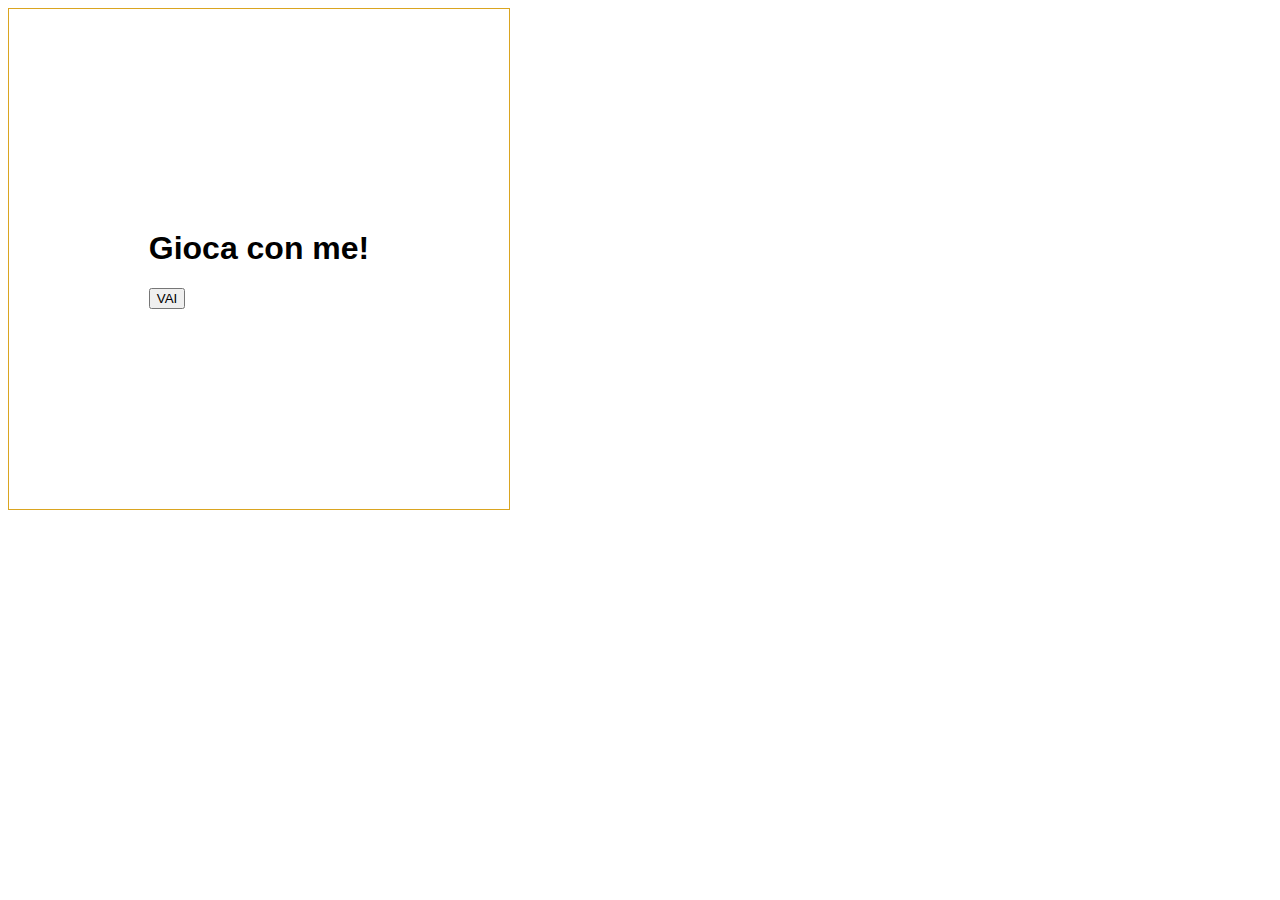
<file: dadi/index.html>
<!DOCTYPE html>
<html lang="en">
<head>
    <meta charset="UTF-8">
    <meta http-equiv="X-UA-Compatible" content="IE=edge">
    <meta name="viewport" content="width=device-width, initial-scale=1.0">
    <title>DiceBool</title>

    <!-- BOOTSTRAP -->
    <link href="https://cdn.jsdelivr.net/npm/bootstrap@5.3.2/dist/css/bootstrap.min.css" rel="stylesheet" integrity="sha384-T3c6CoIi6uLrA9TneNEoa7RxnatzjcDSCmG1MXxSR1GAsXEV/Dwwykc2MPK8M2HN" crossorigin="anonymous">

    <!-- CSS -->
    <link rel="stylesheet" href="css/style.css">
</head>
<body>

    <div class="container-fluid d-flex flex-column">

        <form>
            <h1>
                Gioca con me!
            </h1>
            <button type="button" name="play">
                VAI
            </button>
        </form>

    </div>

    <!-- JavaScript -->
    <script src="js/main.js" type="text/javascript"></script>
</body>
</html>
</file>
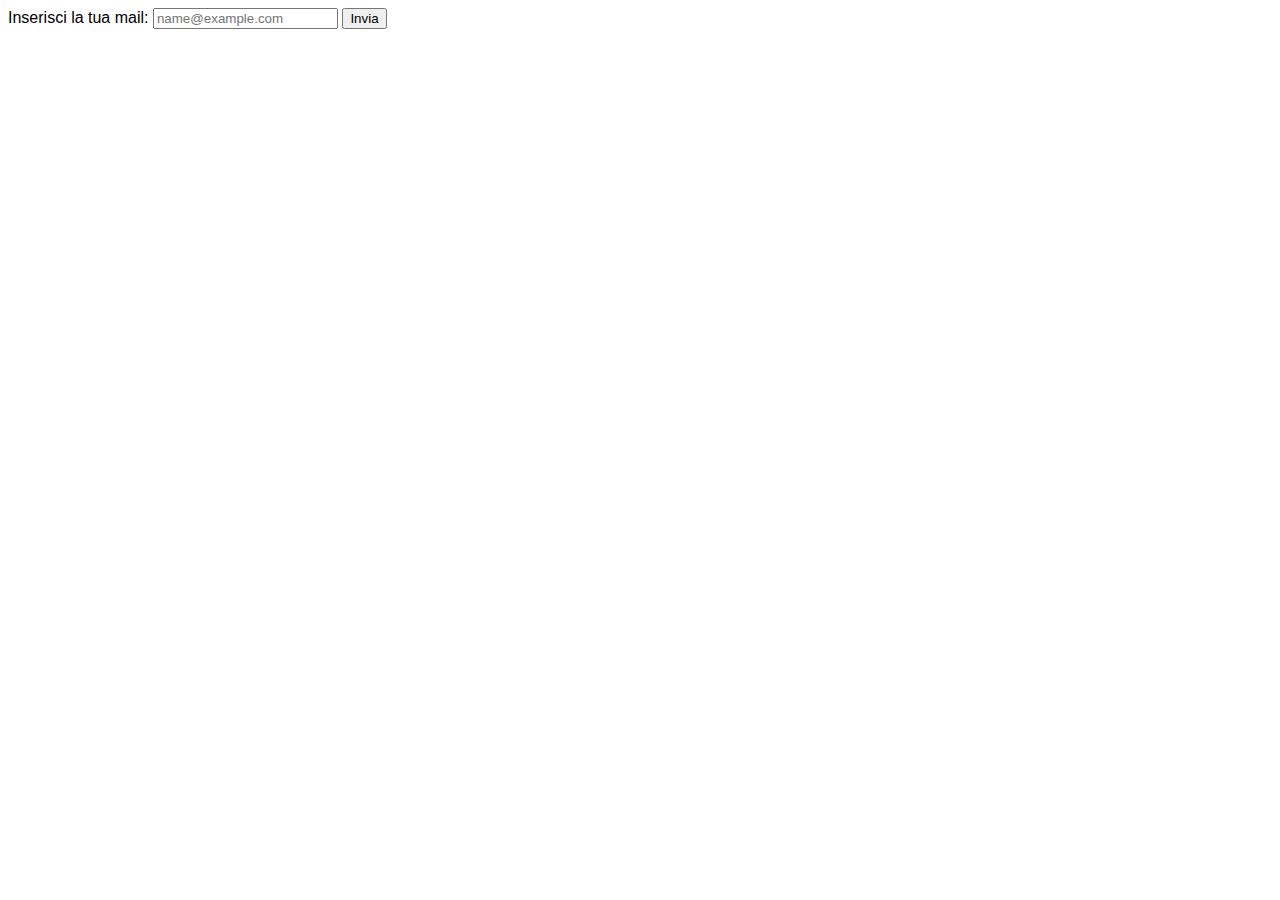
<file: mail/index.html>
<!DOCTYPE html>
<html lang="en">
<head>
    <meta charset="UTF-8">
    <meta http-equiv="X-UA-Compatible" content="IE=edge">
    <meta name="viewport" content="width=device-width, initial-scale=1.0">
    <title>BoolMail</title>

    <!-- BOOTSTRAP -->
    <link href="https://cdn.jsdelivr.net/npm/bootstrap@5.3.2/dist/css/bootstrap.min.css" rel="stylesheet" integrity="sha384-T3c6CoIi6uLrA9TneNEoa7RxnatzjcDSCmG1MXxSR1GAsXEV/Dwwykc2MPK8M2HN" crossorigin="anonymous">

    <!-- CSS -->
    <link rel="stylesheet" href="css/style.css">
</head>
<body class="bg-dark text-primary">

    <div class="container-fluid w-75 d-flex justify-content-center mt-3 border rounded">

        <div class="row mb-3">

            <form method="get">

                <div class="col text-center">

                    <label for="mail" class="form-label my-3">
                        Inserisci la tua mail:
                    </label>
                    <input type="email" class="form-control my-3 d-inline-block" id="mail" placeholder="name@example.com" minlength="6" maxlength="20">
                    <button type="submit" class="btn btn-primary my-3">
                        Invia
                    </button>

                </div>

            </form>


        </div>

    </div>

    <div class="container-fluid mt-5" id="message-element">

        <!-- Qui con JS ci dirà che posso entrare -->

    </div>

    <!-- JavaScript -->
    <script src="js/main.js" type="text/javascript"></script>
</body>
</html>
</file>
<file: dadi/css/style.css>
/*  
   LINK AI CSS
*/
/* @import url(media.css); */
/* @import url(12bool.css); */
/* @import url(useful.css); */

/* 
    RESET
*/

/* *{
    margin: 0;
    padding: 0;
    box-sizing: border-box;
} */

/* 
    CONTAINER
*/
.container {
    max-width: 1170px;
    margin: 0 auto;
}

/* 
    GENERAL
*/

html{
    font-family: Arial, Helvetica, sans-serif;
}

.card {
    width: 500px;
    height: 500px;
    border: 1px solid goldenrod;
    display: flex;
    justify-content: center;
    align-items: center;
}
</file>
<file: mail/css/style.css>
/*  
   LINK AI CSS
*/
/* @import url(media.css); */
/* @import url(12bool.css); */
/* @import url(useful.css); */

/* 
    RESET
*/

/* *{
    margin: 0;
    padding: 0;
    box-sizing: border-box;
} */

/* 
    CONTAINER
*/
.container {
    max-width: 1170px;
    margin: 0 auto;
}

/* 
    GENERAL
*/

html{
    font-family: Arial, Helvetica, sans-serif;
}
</file>
